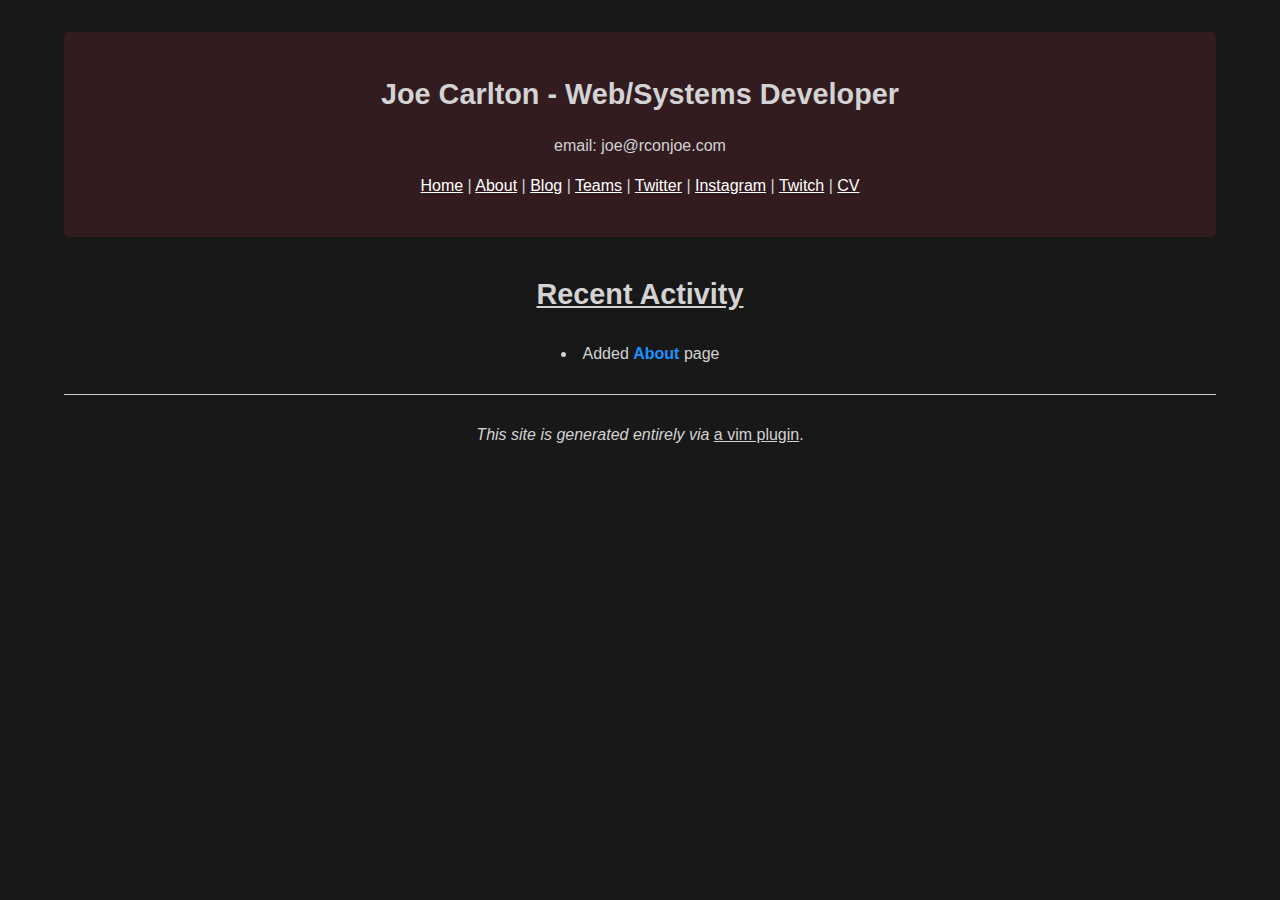
<file: index.html>
<!DOCTYPE html>
  <html lang="en">
    <head>
      <link rel="Stylesheet" type="text/css" href="style.css" />
      <title>rcon_joe: index</title>
      <meta http-equiv="Content-Type" content="width=device-width, initial-scale=1.0; text/html; charset=utf-8" name="viewport"/>
    </head>
    <body>
      <div class="banner"><h2 id="Joe Carlton" class="header">Joe Carlton - Web/Systems Developer</h2>
        <p>
          email: joe@rconjoe.com
        </p>
        <a href="index.html">Home</a> |
        <a href="About.html">About</a> |
        <a href="Blog.html">Blog</a> |
        <a href="Teams.html">Teams</a> |
        <a href="https://twitter.com/rcon_joe">Twitter</a> |
        <a href="https://instagr.am/trogdooor">Instagram</a> |
        <a href="https://twitch.tv/rcon_joe">Twitch</a> |
        <a href="CV.html">CV</a> 
      </div>
      <div class="content">
        
<div id="Recent Activity"><h2 id="Recent Activity" class="header"><a href="#Recent Activity">Recent Activity</a></h2></div>

<ul>
<li>
Added <a href="About.html">About</a> page

</ul>

<hr />
<p>
<em>This site is generated entirely via</em> <a href="https://github.com/vimwiki/vimwiki">a vim plugin</a>.
</p>

      </div>
    </body>
</html>
</file>
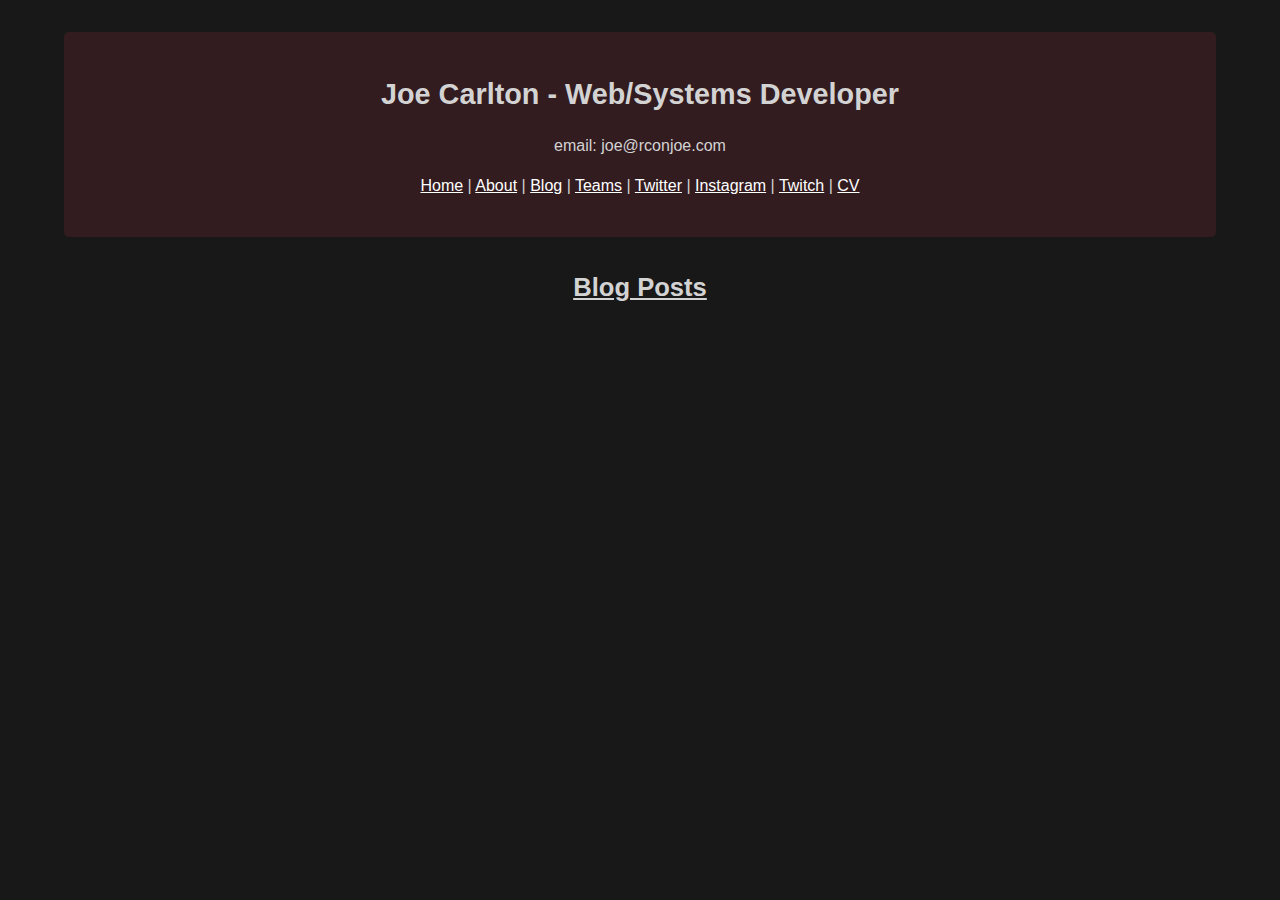
<file: Blog.html>
<!DOCTYPE html>
  <html lang="en">
    <head>
      <link rel="Stylesheet" type="text/css" href="style.css" />
      <title>rcon_joe: Blog</title>
      <meta http-equiv="Content-Type" content="width=device-width, initial-scale=1.0; text/html; charset=utf-8" name="viewport"/>
    </head>
    <body>
      <div class="banner"><h2 id="Joe Carlton" class="header">Joe Carlton - Web/Systems Developer</h2>
        <p>
          email: joe@rconjoe.com
        </p>
        <a href="index.html">Home</a> |
        <a href="About.html">About</a> |
        <a href="Blog.html">Blog</a> |
        <a href="Teams.html">Teams</a> |
        <a href="https://twitter.com/rcon_joe">Twitter</a> |
        <a href="https://instagr.am/trogdooor">Instagram</a> |
        <a href="https://twitch.tv/rcon_joe">Twitch</a> |
        <a href="CV.html">CV</a> 
      </div>
      <div class="content">
        
<div id="Blog Posts"><h3 id="Blog Posts" class="header"><a href="#Blog Posts">Blog Posts</a></h3></div>

      </div>
    </body>
</html>
</file>
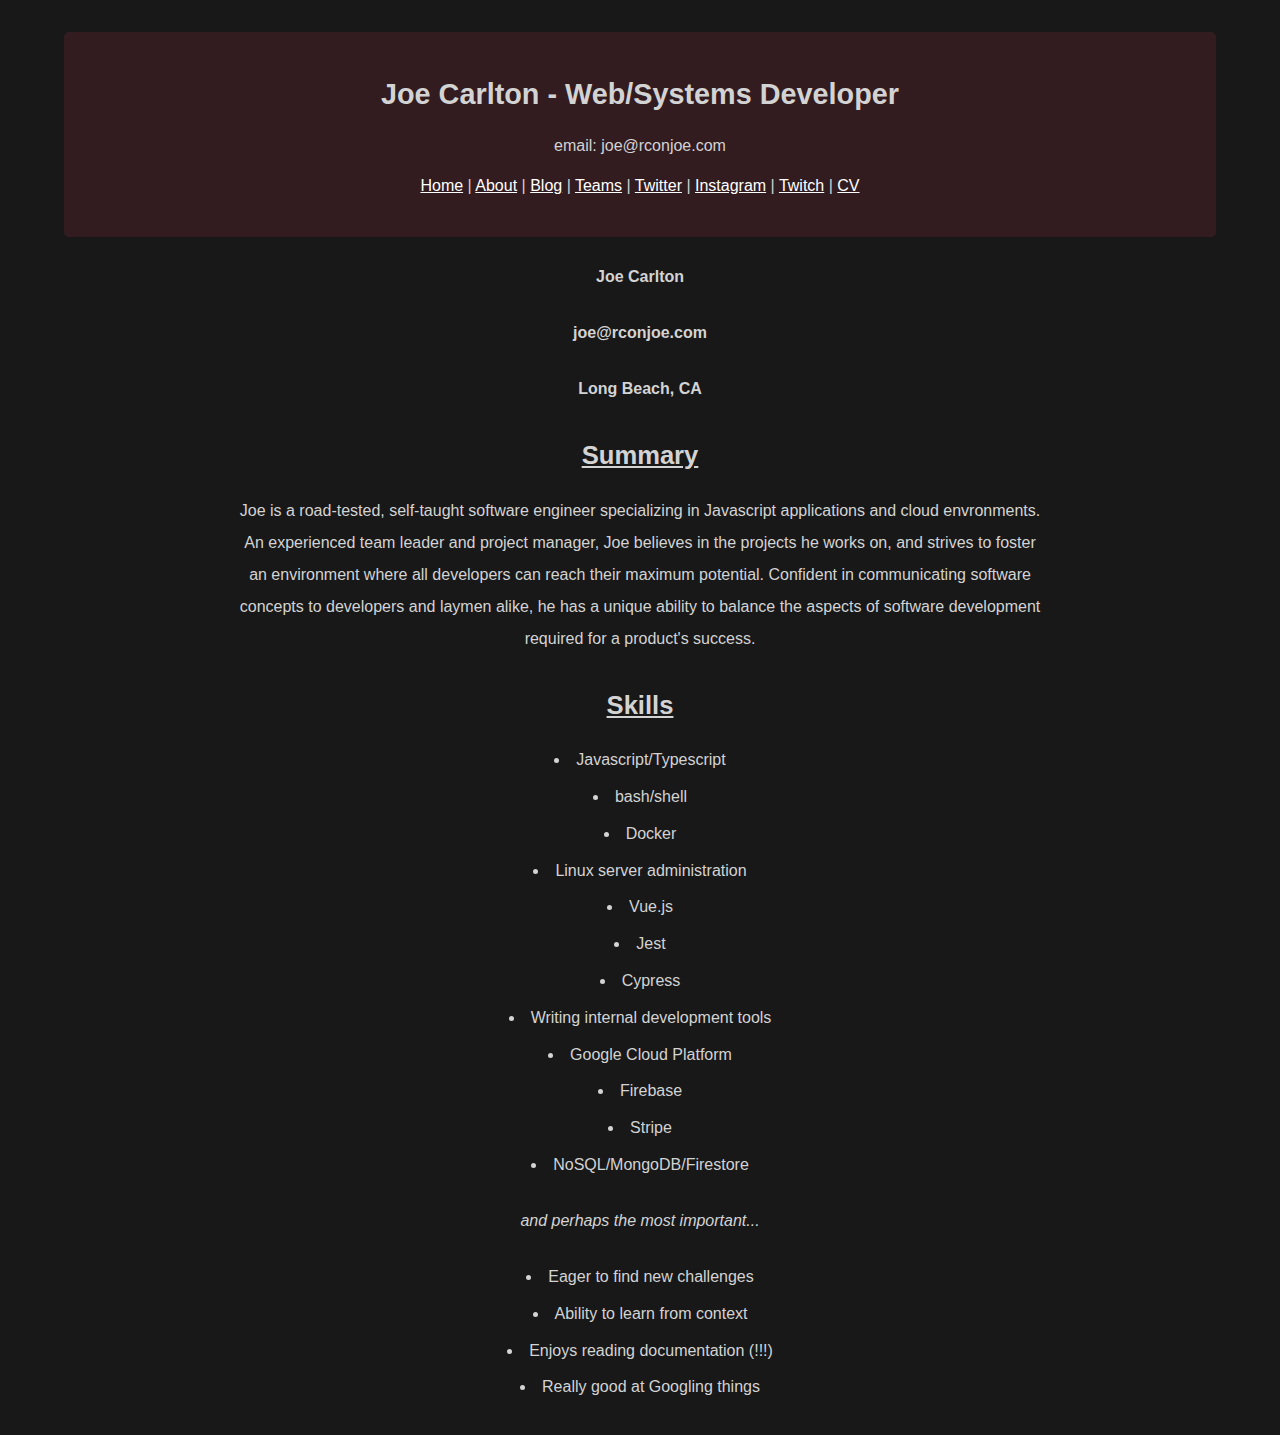
<file: CV.html>
<!DOCTYPE html>
  <html lang="en">
    <head>
      <link rel="Stylesheet" type="text/css" href="style.css" />
      <title>rcon_joe: CV</title>
      <meta http-equiv="Content-Type" content="width=device-width, initial-scale=1.0; text/html; charset=utf-8" name="viewport"/>
    </head>
    <body>
      <div class="banner"><h2 id="Joe Carlton" class="header">Joe Carlton - Web/Systems Developer</h2>
        <p>
          email: joe@rconjoe.com
        </p>
        <a href="index.html">Home</a> |
        <a href="About.html">About</a> |
        <a href="Blog.html">Blog</a> |
        <a href="Teams.html">Teams</a> |
        <a href="https://twitter.com/rcon_joe">Twitter</a> |
        <a href="https://instagr.am/trogdooor">Instagram</a> |
        <a href="https://twitch.tv/rcon_joe">Twitch</a> |
        <a href="CV.html">CV</a> 
      </div>
      <div class="content">
        
<p>
<span id="-Joe Carlton"></span><strong id="Joe Carlton">Joe Carlton</strong>
</p>

<p>
<span id="-joe@rconjoe.com"></span><strong id="joe@rconjoe.com">joe@rconjoe.com</strong>
</p>

<p>
<span id="-Long Beach, CA"></span><strong id="Long Beach, CA">Long Beach, CA</strong>
</p>

<div id="Summary"><h3 id="Summary" class="header"><a href="#Summary">Summary</a></h3></div>
<p>
Joe is a road-tested, self-taught software engineer specializing in Javascript applications and cloud envronments. An experienced team leader and project manager, Joe believes in the projects he works on, and strives to foster an environment where all developers can reach their maximum potential. Confident in communicating software concepts to developers and laymen alike, he has a unique ability to balance the aspects of software development required for a product's success.
</p>

<div id="Skills"><h3 id="Skills" class="header"><a href="#Skills">Skills</a></h3></div>
<ul>
<li>
Javascript/Typescript

<li>
bash/shell

<li>
Docker

<li>
Linux server administration

<li>
Vue.js

<li>
Jest

<li>
Cypress

<li>
Writing internal development tools

<li>
Google Cloud Platform

<li>
Firebase

<li>
Stripe

<li>
NoSQL/MongoDB/Firestore

</ul>
<p>
<em>and perhaps the most important...</em>
</p>
<ul>
<li>
Eager to find new challenges

<li>
Ability to learn from context

<li>
Enjoys reading documentation (!!!)

<li>
Really good at Googling things

</ul>

      </div>
    </body>
</html>
</file>
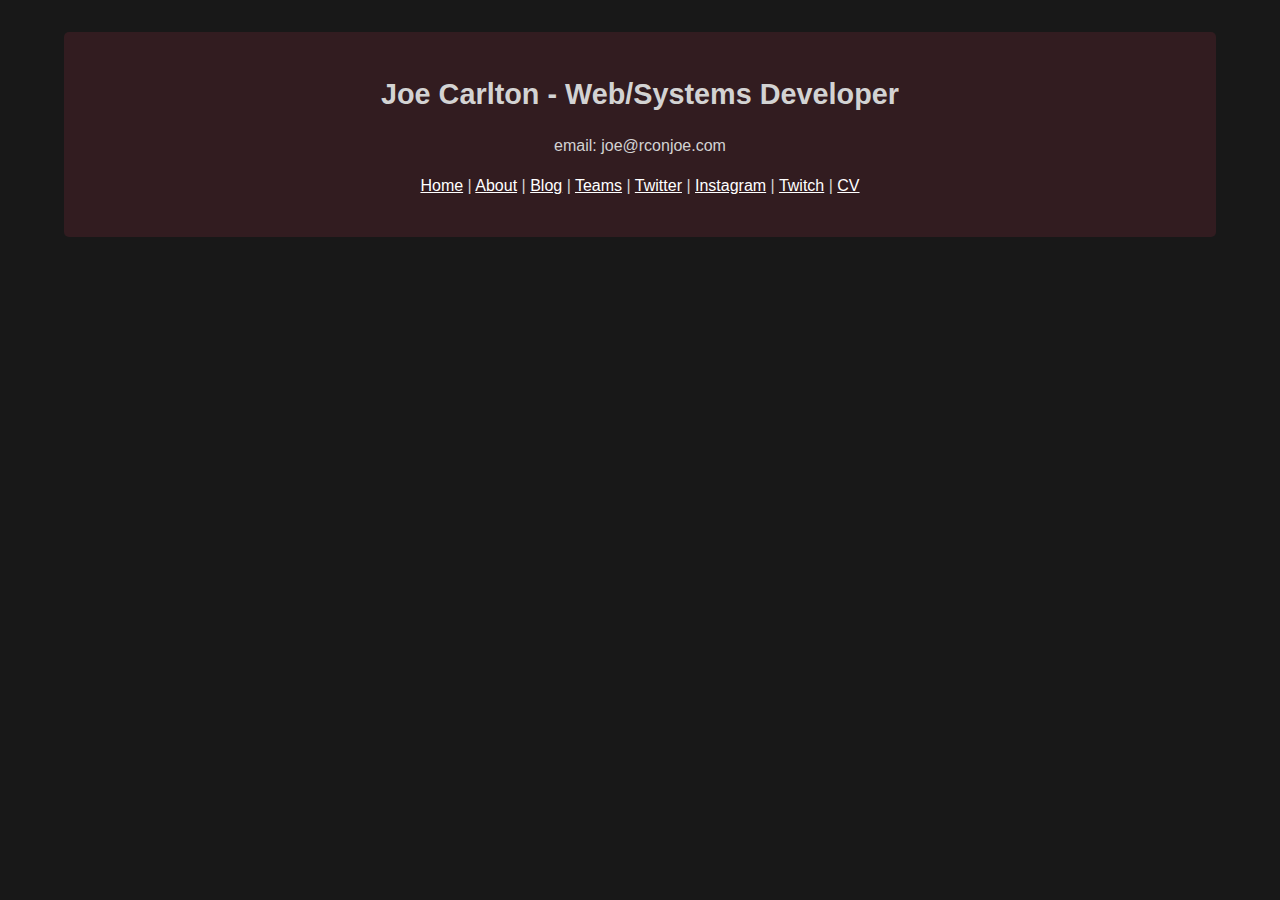
<file: Teams.html>
<!DOCTYPE html>
  <html lang="en">
    <head>
      <link rel="Stylesheet" type="text/css" href="style.css" />
      <title>rcon_joe: Teams</title>
      <meta http-equiv="Content-Type" content="width=device-width, initial-scale=1.0; text/html; charset=utf-8" name="viewport"/>
    </head>
    <body>
      <div class="banner"><h2 id="Joe Carlton" class="header">Joe Carlton - Web/Systems Developer</h2>
        <p>
          email: joe@rconjoe.com
        </p>
        <a href="index.html">Home</a> |
        <a href="About.html">About</a> |
        <a href="Blog.html">Blog</a> |
        <a href="Teams.html">Teams</a> |
        <a href="https://twitter.com/rcon_joe">Twitter</a> |
        <a href="https://instagr.am/trogdooor">Instagram</a> |
        <a href="https://twitch.tv/rcon_joe">Twitch</a> |
        <a href="CV.html">CV</a> 
      </div>
      <div class="content">
        

      </div>
    </body>
</html>
</file>
<file: style.css>
body {
  font-family: -apple-system, BlinkMacSystemFont, "Segoe UI", "Roboto", "Oxygen", "Ubuntu", "Cantarell", "Fira Sans", "Droid Sans", "Helvetica Neue", sans-serif;;
  margin: 2em 4em 2em 4em;
  font-size: 16px;
  line-height: 2em;
  background-color: #181818;
  text-align: center;
}

h1, h2, h3, h4, h5, h6 {
  font-weight: bold;
  line-height:100%;
  margin-top: 1.5em;
  margin-bottom: 1em;
}

h1 {font-size: 2em; color: #d3d3d3;}
h2 {font-size: 1.8em; color: #d3d3d3;}
h3 {font-size: 1.6em; color: #707070;}
h4 {font-size: 1.4em; color: #909090;}
h5 {font-size: 1.2em; color: #989898;}
h6 {font-size: 1em; color: #9c9c9c;}

p, pre, blockquote, table, ul, ol, dl {
  margin-top: 1.5em;
  margin-bottom: 1.5em;
  color: #d3d3d3;
  list-style-position: inside;
}

p {
  padding-left: 15%;
  padding-right: 15%;
}

ul ul, ul ol, ol ol, ol ul {
  margin-top: 0.5em;
  margin-bottom: 0.5em;
}

li { margin: 0.3em auto; }

ul {
  padding-left: 0;
}

dt { font-weight: bold; }

img { 
  border: solid;
  border-color: grey;
  border-radius: 5px;
  max-width: 600px;
  max-height: 500px;
  width: auto;
  height: auto;
  margin-top: 1em;
  margin-bottom: 1em;
}

pre {
  border-left: 5px solid #dcdcdc;
  background-color: #f5f5f5;
  padding-left: 1em;
  font-family: Monaco, "Courier New", "DejaVu Sans Mono", "Bitstream Vera Sans Mono", monospace;
  font-size: 0.8em;
  border-radius: 6px;
}

a {
  color: #d3d3d3;
}

a:hover {
  color: #ffffff;
  background-color: #484848;
  font-weight: bold;
}

a:active {
  color: #bdbdbd;
}

li > a {
  color: #1e90ff;
  font-weight: bold;
  text-decoration: none;
}

li > a:hover { color: #ff4500; }

blockquote {
  color: #686868;
  font-size: 0.8em;
  line-height: 120%;
  padding: 0.8em;
  border-left: 5px solid #dcdcdc;
}

th, td {
  border: 1px solid #ccc;
  padding: 0.3em;
}

th { background-color: #f0f0f0; }

hr {
  border: none;
  border-top: 1px solid #ccc;
  width: 100%;
}

del {
  text-decoration: line-through;
  color: #777777;
}

.toc li { list-style-type: none; }

.todo {
  font-weight: bold;
  background-color: #ff4500 ;
  color: white;
  font-size: 0.8em;
  padding: 3px 6px;
  border-radius: 3px;
}

.justleft { text-align: left; }
.justright { text-align: right; }
.justcenter { text-align: center; }

.center {
  margin-left: auto;
  margin-right: auto;
}

.tag {
  background-color: #eeeeee;
  font-family: monospace;
  padding: 2px;
}

.banner {
  border-radius: 5px;
  min-height: 195px;
  line-height: 1em;
  margin: auto;
  padding: 5px;
  background-image: url('https://imgr.search.brave.com/WvMsoGZeb_yhr-yCQplYMeC6W6Gx9QgmaKpMdOwyL5c/fit/1200/1200/ce/1/aHR0cHM6Ly9pLnBp/bmltZy5jb20vb3Jp/Z2luYWxzL2MxLzYz/LzNjL2MxNjMzY2E3/NDg5YzI3YjUxNDEx/N2JmNDIxYTM4OGZj/LmpwZw');
  height: 100%;
  background-position: center 63%;
  background-blend-mode: soft-light;
  background-color: #321c20;
  text-decoration: none;
  color: #d3d3d3;
  text-align: center;
}

.banner > a {
  color: #ffffff;
}

.banner > a:hover {
  color: #d3d3d3;
  background-color: #484848;
  font-weight: bold;
}

/* classes for items of todo lists */

.rejected {
  /* list-style: none; */
  background-image: url([data-uri]);
  background-repeat: no-repeat;
  background-position: 0 .2em;
  padding-left: 1.5em;
}
.done0 {
  /* list-style: none; */
  background-image: url([data-uri]);
  background-repeat: no-repeat;
  background-position: 0 .2em;
  padding-left: 1.5em;
}
.done1 {
  background-image: url([data-uri]);
  background-repeat: no-repeat;
  background-position: 0 .15em;
  padding-left: 1.5em;
}
.done2 {
  background-image: url([data-uri]);
  background-repeat: no-repeat;
  background-position: 0 .15em;
  padding-left: 1.5em;
}
.done3 {
  background-image: url([data-uri]);
  background-repeat: no-repeat;
  background-position: 0 .15em;
  padding-left: 1.5em;
}
.done4 {
  background-image: url([data-uri]);
  background-repeat: no-repeat;
  background-position: 0 .15em;
  padding-left: 1.5em;
}

code {
  font-family: Monaco, "Courier New", "DejaVu Sans Mono", "Bitstream Vera Sans Mono", monospace;
  -webkit-border-radius: 1px;
  -moz-border-radius: 1px;
  border-radius: 1px;
  -moz-background-clip: padding;
  -webkit-background-clip: padding-box;
  background-clip: padding-box;
  padding: 0px 3px;
  display: inline-block;
  color: #52595d;
  border: 1px solid #ccc;
  background-color: #f9f9f9;
}
</file>
